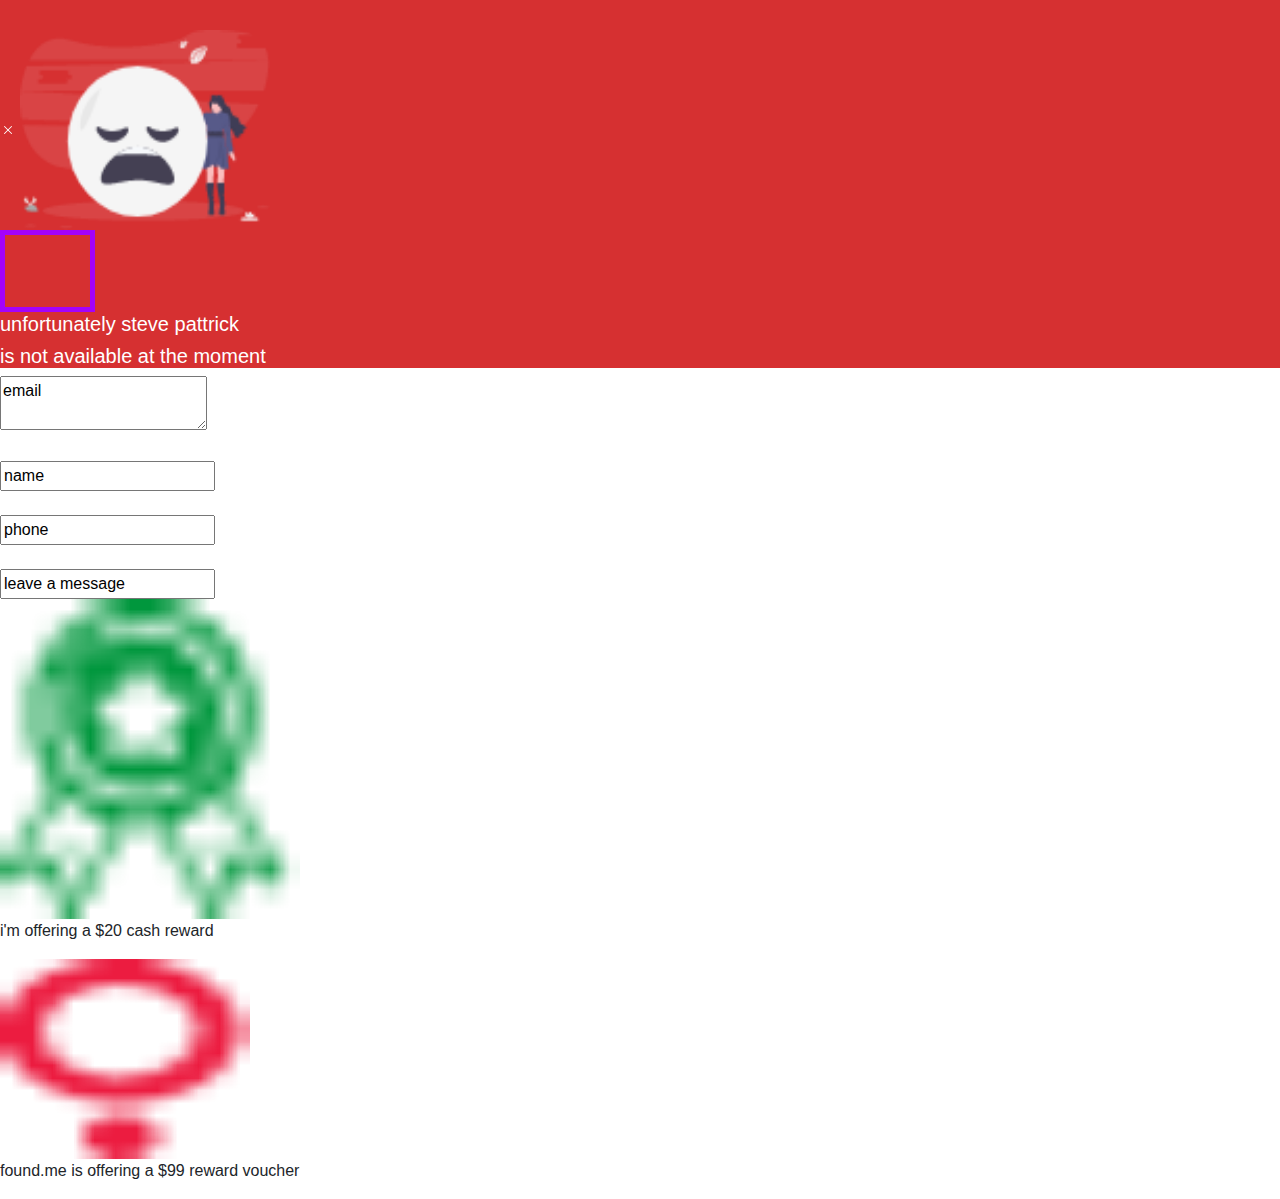
<file: index2.html>
<!DOCTYPE html>
<html>
    <head>
        <meta charset="UTF-8" />
        <meta name="viewport" content="width=device-width, initial-scale=1.0" />
        <link rel="stylesheet" type="text/css" href="style1.css">
        <link rel="stylesheet" href="https://stackpath.bootstrapcdn.com/bootstrap/4.5.2/css/bootstrap.min.css" >
        <script src="https://code.jquery.com/jquery-3.5.1.slim.min.js" ></script>
        <script src="https://stackpath.bootstrapcdn.com/bootstrap/4.5.2/js/bootstrap.min.js"></script>
        <link rel="stylesheet" href="https://stackpath.bootstrapcdn.com/font-awesome/4.7.0/css/font-awesome.min.css" >

    </head>
    
    <div id="one">
        <div>
            <svg width="1em" height="1em" viewBox="0 0 16 16" class="bi bi-x" fill="currentColor" xmlns="http://www.w3.org/2000/svg">
                <path fill-rule="evenodd" d="M11.854 4.146a.5.5 0 0 1 0 .708l-7 7a.5.5 0 0 1-.708-.708l7-7a.5.5 0 0 1 .708 0z"/>
                <path fill-rule="evenodd" d="M4.146 4.146a.5.5 0 0 0 0 .708l7 7a.5.5 0 0 0 .708-.708l-7-7a.5.5 0 0 0-.708 0z"/>
              </svg>
            <img src="smile.png" width= 250px height=200px/>
        
          </div>
          <div class="cadre">

            <img src="Rectangle 2444.png"/> 
          </div>
          <h5>unfortunately steve pattrick </h5>
          <h5>is not available at the moment</h5>

    </div>
<div>
    <textarea>email</textarea><br><br>
<input type="text" value="name"><br> <br>
<input type="text" value="phone">
<br> <br>
<input type="text" value="leave a message"><br>




</div>
<div>
    <img src="Groupe 32.png" width= 300px/> <p> i'm offering a $20 cash reward</p>
</div>

<div>

</div>
<div>
    <img src="Tracé 1111.png" width= 250px height=200px/> <p> found.me is offering a $99 reward voucher </p>
</div>
    <body>
        
    </body>
</html>
</file>
<file: style1.css>
#one {
    background-color: #d63031;
    margin: 0 auto;
    padding-top: 30px;
    color: white;


}
h5{
    color: white;

}
#cadre {

    width: 300px;
  height: 300px;
  position: relative;
  top: -50vh;
  left: 20vw;
}
</file>
